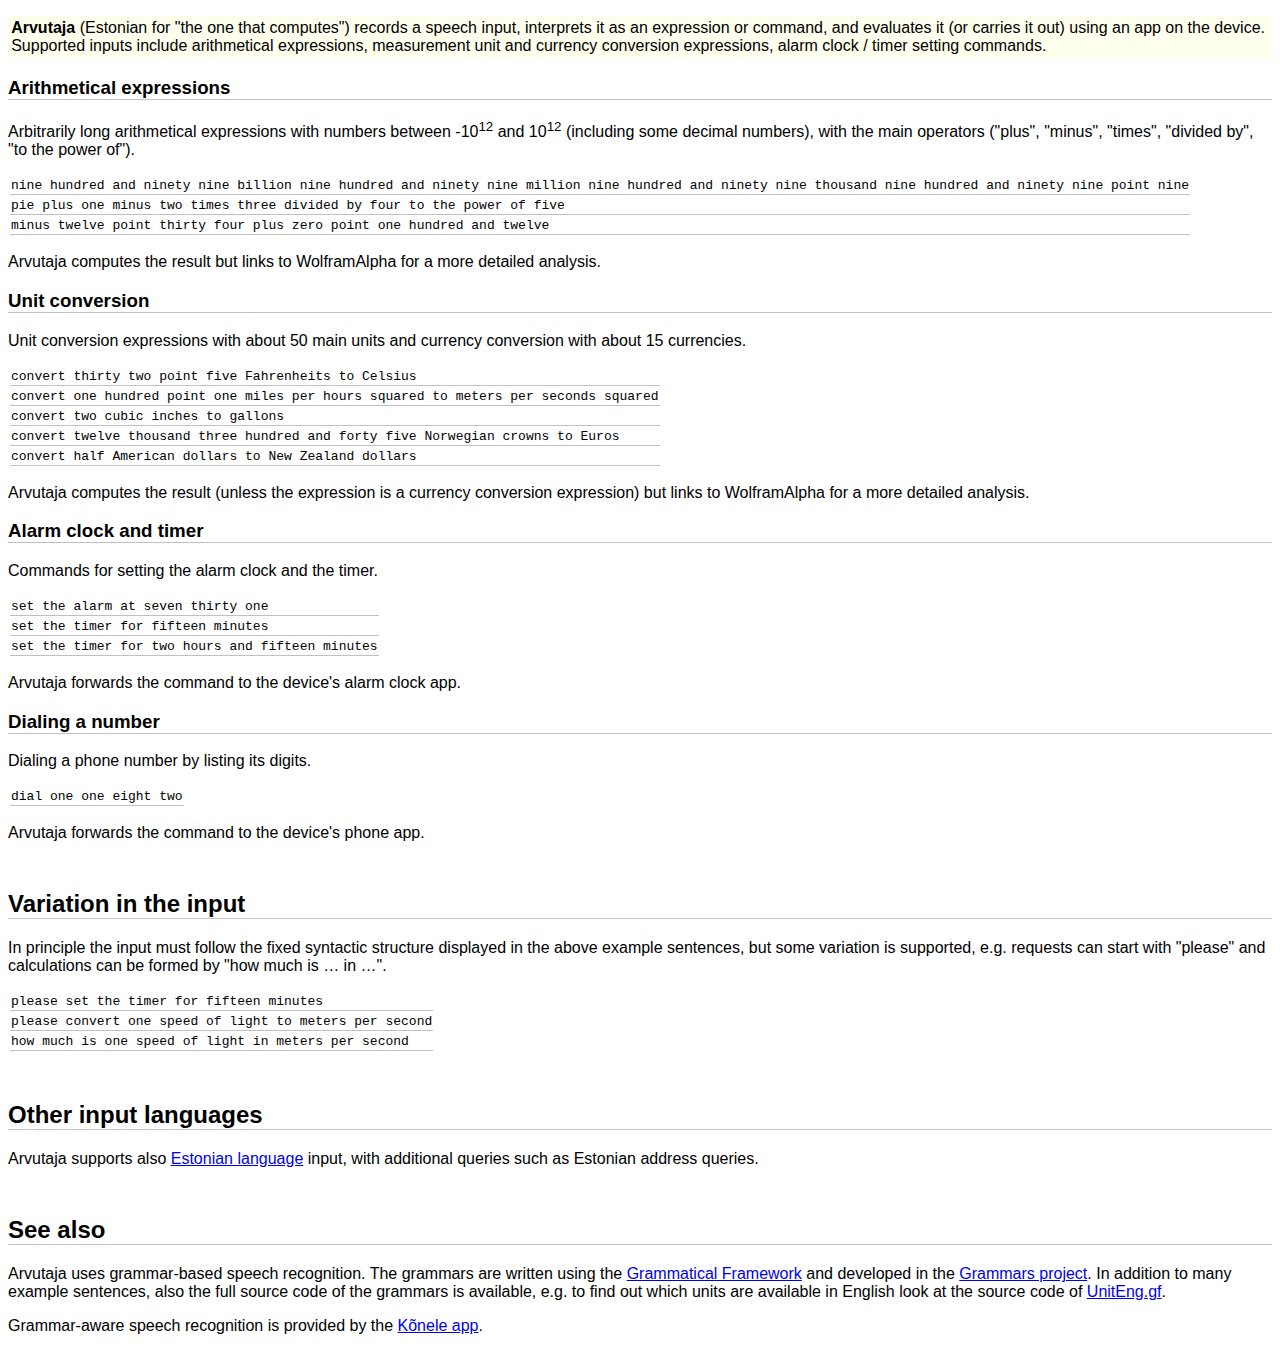
<file: examples/en_US.html>
<?xml version="1.0" encoding="UTF-8"?>
<!DOCTYPE html PUBLIC "-//W3C//DTD XHTML 1.0 Strict//EN"
	"http://www.w3.org/TR/xhtml1/DTD/xhtml1-strict.dtd">
<html xmlns="http://www.w3.org/1999/xhtml">

<head>
<title>Arvutaja examples</title>
<meta name="Author" content="Kaarel Kaljurand"/>
<meta http-equiv="Content-Type" content="text/html; charset=utf-8"/>
<link rel='stylesheet' type='text/css' href='css/main.css'/>
</head>

<body>

<p class="intro"><b>Arvutaja</b>
(Estonian for "the one that computes") records a speech input,
interprets it as an expression or command, and evaluates it
(or carries it out) using an app on the device. Supported inputs
include
arithmetical expressions,
measurement unit and currency conversion expressions,
alarm clock / timer setting commands.</p>

<h3>Arithmetical expressions</h3>
<p>Arbitrarily long arithmetical expressions with numbers between
-10<sup>12</sup> and 10<sup>12</sup> (including some decimal numbers),
with the main operators ("plus", "minus", "times", "divided by",
"to the power of").</p>

<table>
<tr><td>nine hundred and ninety nine billion nine hundred and ninety nine
million nine hundred and ninety nine thousand nine hundred and ninety nine
point nine</td></tr>

<tr><td>pie plus one minus two times three divided by four to the power of
five</td></tr>

<tr><td>minus twelve point thirty four plus zero point one hundred and twelve</td></tr>
</table>

<p>Arvutaja computes the result but links to
WolframAlpha for a more detailed analysis.</p>

<h3>Unit conversion</h3>
<p>Unit conversion expressions with about 50 main units and currency conversion
with about 15 currencies.</p>

<table>
<tr><td>convert thirty two point five Fahrenheits to Celsius</td></tr>
<tr><td>convert one hundred point one miles per hours squared to meters per seconds squared</td></tr>
<tr><td>convert two cubic inches to gallons</td></tr>
<tr><td>convert twelve thousand three hundred and forty five Norwegian crowns to Euros</td></tr>
<tr><td>convert half American dollars to New Zealand dollars</td></tr>
</table>

<p>Arvutaja computes the result (unless the expression is a
currency conversion expression)
but links to WolframAlpha for a more detailed analysis.</p>

<h3>Alarm clock and timer</h3>
<p>Commands for setting the alarm clock and the timer.</p>
<table>
<tr><td>set the alarm at seven thirty one</td></tr>
<tr><td>set the timer for fifteen minutes</td></tr>
<tr><td>set the timer for two hours and fifteen minutes</td></tr>
</table>

<p>Arvutaja forwards the command to the device's alarm clock app.</p>

<h3>Dialing a number</h3>
<p>Dialing a phone number by listing its digits.</p>
<table>
<tr><td>dial one one eight two</td></tr>
</table>

<p>Arvutaja forwards the command to the device's phone app.</p>


<h2>Variation in the input</h2>
<p>In principle the input must follow the fixed syntactic structure displayed
in the above example sentences, but some variation is supported, e.g. requests can
start with "please" and calculations can be formed by "how much is … in …".</p>

<table>
<tr><td>please set the timer for fifteen minutes</td></tr>
<tr><td>please convert one speed of light to meters per second</td></tr>
<tr><td>how much is one speed of light in meters per second</td></tr>
</table>

<h2>Other input languages</h2>
<p>Arvutaja supports also <a href="et.html">Estonian language</a> input,
with additional queries such as Estonian address queries.</p>


<h2>See also</h2>
<p>Arvutaja uses grammar-based speech recognition. The grammars are written using the
<a href="http://www.grammaticalframework.org/">Grammatical Framework</a> and developed
in the <a href="http://kaljurand.github.io/Grammars/">Grammars project</a>.
In addition to many example sentences, also the full source code of the grammars is
available, e.g. to find out which units are available in English look at the source code
of
<a href="https://github.com/Kaljurand/Grammars/blob/master/gf/Unitconv/UnitEng.gf">UnitEng.gf</a>.</p>

<p>Grammar-aware speech recognition is provided by the
<a href="https://play.google.com/store/apps/details?id=ee.ioc.phon.android.speak">Kõnele app</a>.</p>

</body>
</html>
</file>
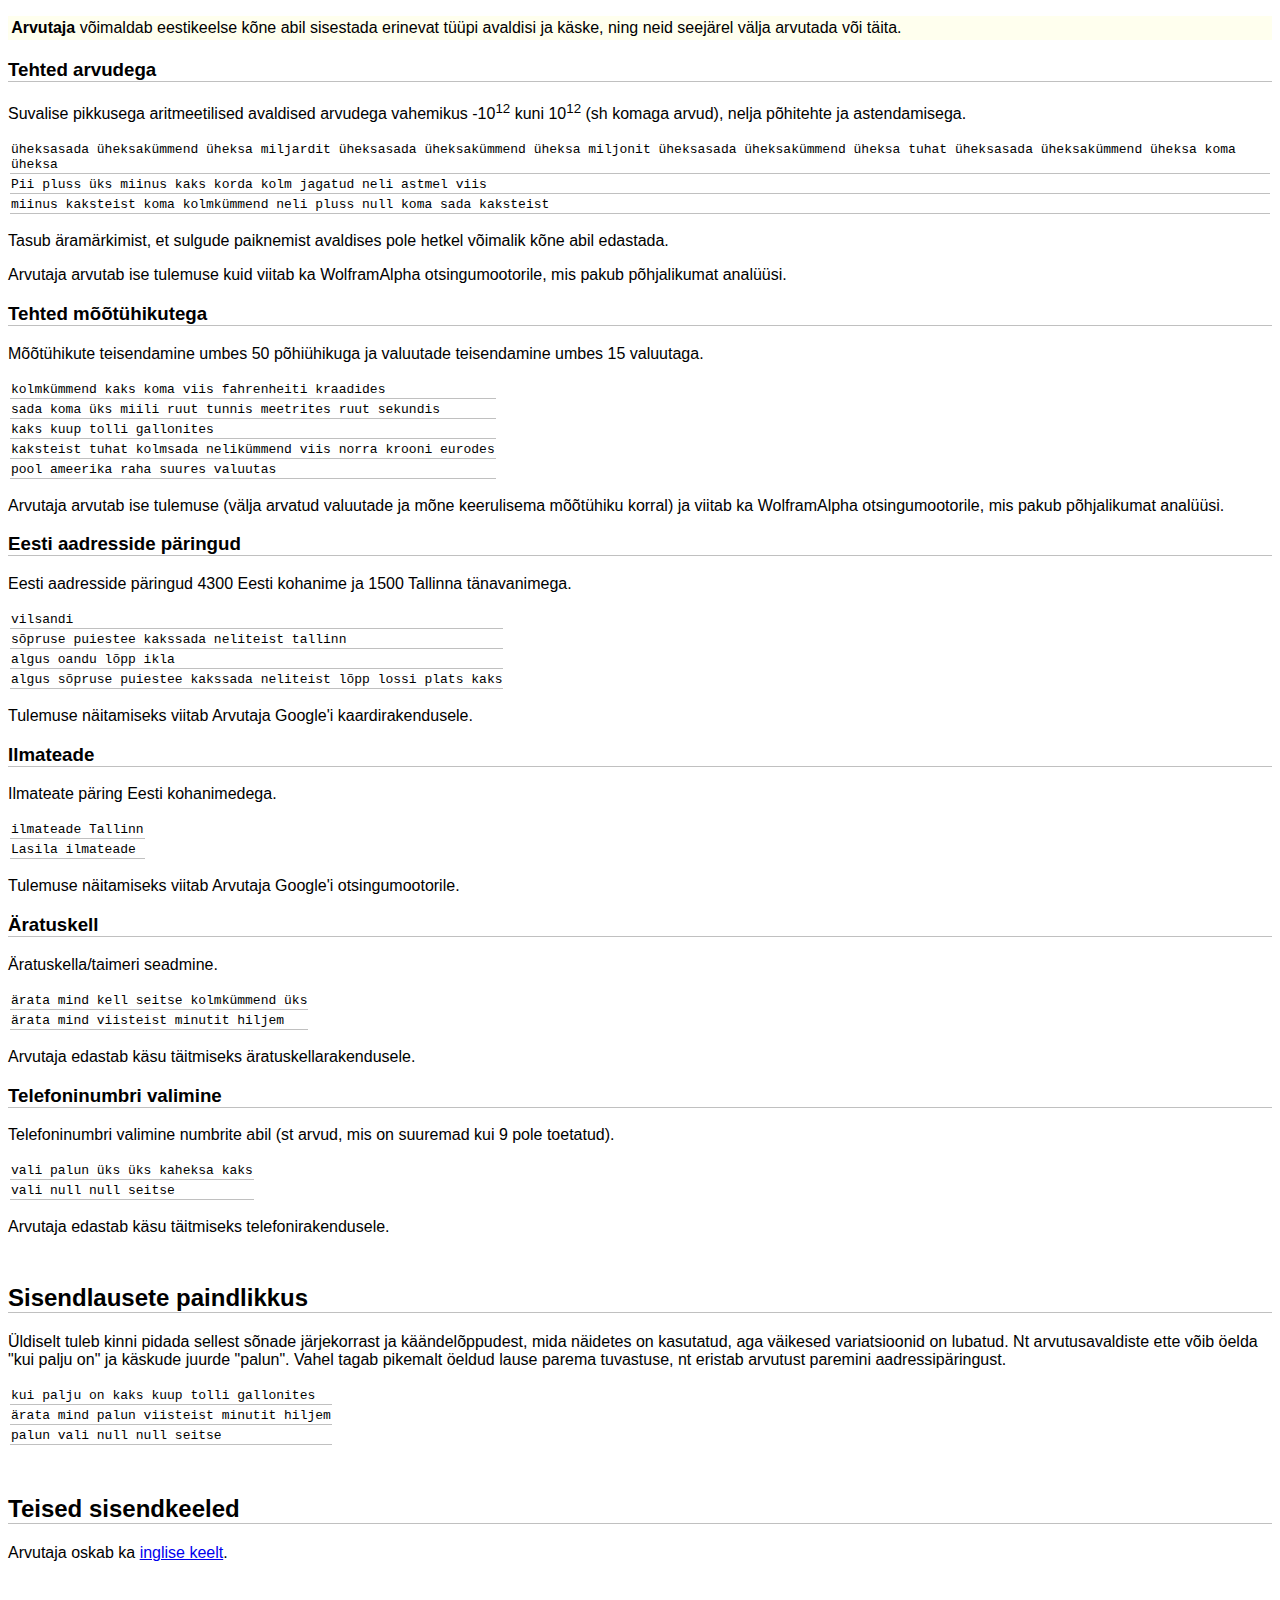
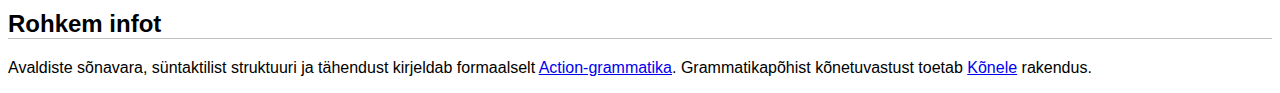
<file: examples/et.html>
<?xml version="1.0" encoding="UTF-8"?>
<!DOCTYPE html PUBLIC "-//W3C//DTD XHTML 1.0 Strict//EN"
	"http://www.w3.org/TR/xhtml1/DTD/xhtml1-strict.dtd">
<html xmlns="http://www.w3.org/1999/xhtml">

<head>
<title>Arvutaja näitelaused</title>
<meta name="Author" content="Kaarel Kaljurand"/>
<meta http-equiv="Content-Type" content="text/html; charset=utf-8"/>
<link rel='stylesheet' type='text/css' href='css/main.css'/>
</head>

<body>

<p class="intro"><b>Arvutaja</b>
võimaldab eestikeelse kõne abil sisestada erinevat tüüpi
avaldisi ja käske, ning neid seejärel välja arvutada või täita.</p>

<h3>Tehted arvudega</h3>
<p>Suvalise pikkusega aritmeetilised avaldised arvudega vahemikus
-10<sup>12</sup> kuni 10<sup>12</sup> (sh komaga arvud),
nelja põhitehte ja astendamisega.</p>

<table>
<tr><td>üheksasada üheksakümmend üheksa miljardit
üheksasada üheksakümmend üheksa miljonit
üheksasada üheksakümmend üheksa tuhat
üheksasada üheksakümmend üheksa koma üheksa</td></tr>

<tr><td>Pii pluss üks miinus kaks korda kolm jagatud neli astmel viis</td></tr>

<tr><td>miinus kaksteist koma kolmkümmend neli pluss null koma sada kaksteist</td></tr>
</table>

<p>Tasub äramärkimist, et sulgude paiknemist avaldises pole hetkel võimalik
kõne abil edastada.</p>

<p>Arvutaja arvutab ise tulemuse kuid viitab ka
WolframAlpha otsingumootorile, mis pakub põhjalikumat analüüsi.</p>

<h3>Tehted mõõtühikutega</h3>
<p>Mõõtühikute teisendamine umbes 50 põhiühikuga ja
valuutade teisendamine umbes 15 valuutaga.</p>

<table>
<tr><td>kolmkümmend kaks koma viis fahrenheiti kraadides</td></tr>
<tr><td>sada koma üks miili ruut tunnis meetrites ruut sekundis</td></tr>
<tr><td>kaks kuup tolli gallonites</td></tr>
<tr><td>kaksteist tuhat kolmsada nelikümmend viis norra krooni eurodes</td></tr>
<tr><td>pool ameerika raha suures valuutas</td></tr>
</table>

<p>Arvutaja arvutab ise tulemuse (välja arvatud valuutade
ja mõne keerulisema mõõtühiku korral) ja viitab ka
WolframAlpha otsingumootorile, mis pakub põhjalikumat analüüsi.</p>


<h3>Eesti aadresside päringud</h3>

<p>Eesti aadresside päringud 4300 Eesti kohanime ja 1500 Tallinna
tänavanimega.</p>

<table>
<tr><td>vilsandi</td></tr>
<tr><td>sõpruse puiestee kakssada neliteist tallinn</td></tr>
<tr><td>algus oandu lõpp ikla</td></tr>
<tr><td>algus sõpruse puiestee kakssada neliteist lõpp lossi plats kaks</td></tr>
</table>

<p>Tulemuse näitamiseks viitab Arvutaja Google'i kaardirakendusele.</p>

<h3>Ilmateade</h3>

<p>Ilmateate päring Eesti kohanimedega.</p>

<table>
<tr><td>ilmateade Tallinn</td></tr>
<tr><td>Lasila ilmateade</td></tr>
</table>

<p>Tulemuse näitamiseks viitab Arvutaja Google'i otsingumootorile.</p>

<h3>Äratuskell</h3>
<p>Äratuskella/taimeri seadmine.</p>
<table>
<tr><td>ärata mind kell seitse kolmkümmend üks</td></tr>
<tr><td>ärata mind viisteist minutit hiljem</td></tr>
</table>

<p>Arvutaja edastab käsu täitmiseks äratuskellarakendusele.</p>

<h3>Telefoninumbri valimine</h3>
<p>Telefoninumbri valimine numbrite abil (st arvud, mis on suuremad kui 9
pole toetatud).</p>
<table>
<tr><td>vali palun üks üks kaheksa kaks</td></tr>
<tr><td>vali null null seitse</td></tr>
</table>

<p>Arvutaja edastab käsu täitmiseks telefonirakendusele.</p>

<h2>Sisendlausete paindlikkus</h2>
<p>Üldiselt tuleb kinni pidada sellest sõnade järjekorrast ja käändelõppudest,
mida näidetes on kasutatud, aga väikesed variatsioonid on lubatud.
Nt arvutusavaldiste ette võib öelda "kui palju on" ja käskude juurde "palun".
Vahel tagab pikemalt öeldud lause parema tuvastuse, nt eristab arvutust
paremini aadressipäringust.</p>

<table>
<tr><td>kui palju on kaks kuup tolli gallonites</td></tr>
<tr><td>ärata mind palun viisteist minutit hiljem</td></tr>
<tr><td>palun vali null null seitse</td></tr>
</table>

<h2>Teised sisendkeeled</h2>
<p>Arvutaja oskab ka <a href="en_US.html">inglise keelt</a>.</p>

<h2>Rohkem infot</h2>
<p>Avaldiste sõnavara, süntaktilist struktuuri ja tähendust
kirjeldab formaalselt
<a href="http://kaljurand.github.com/Grammars/">Action-grammatika</a>.
Grammatikapõhist kõnetuvastust toetab
<a href="https://play.google.com/store/apps/details?id=ee.ioc.phon.android.speak">Kõnele</a> rakendus.</p>

</body>
</html>
</file>
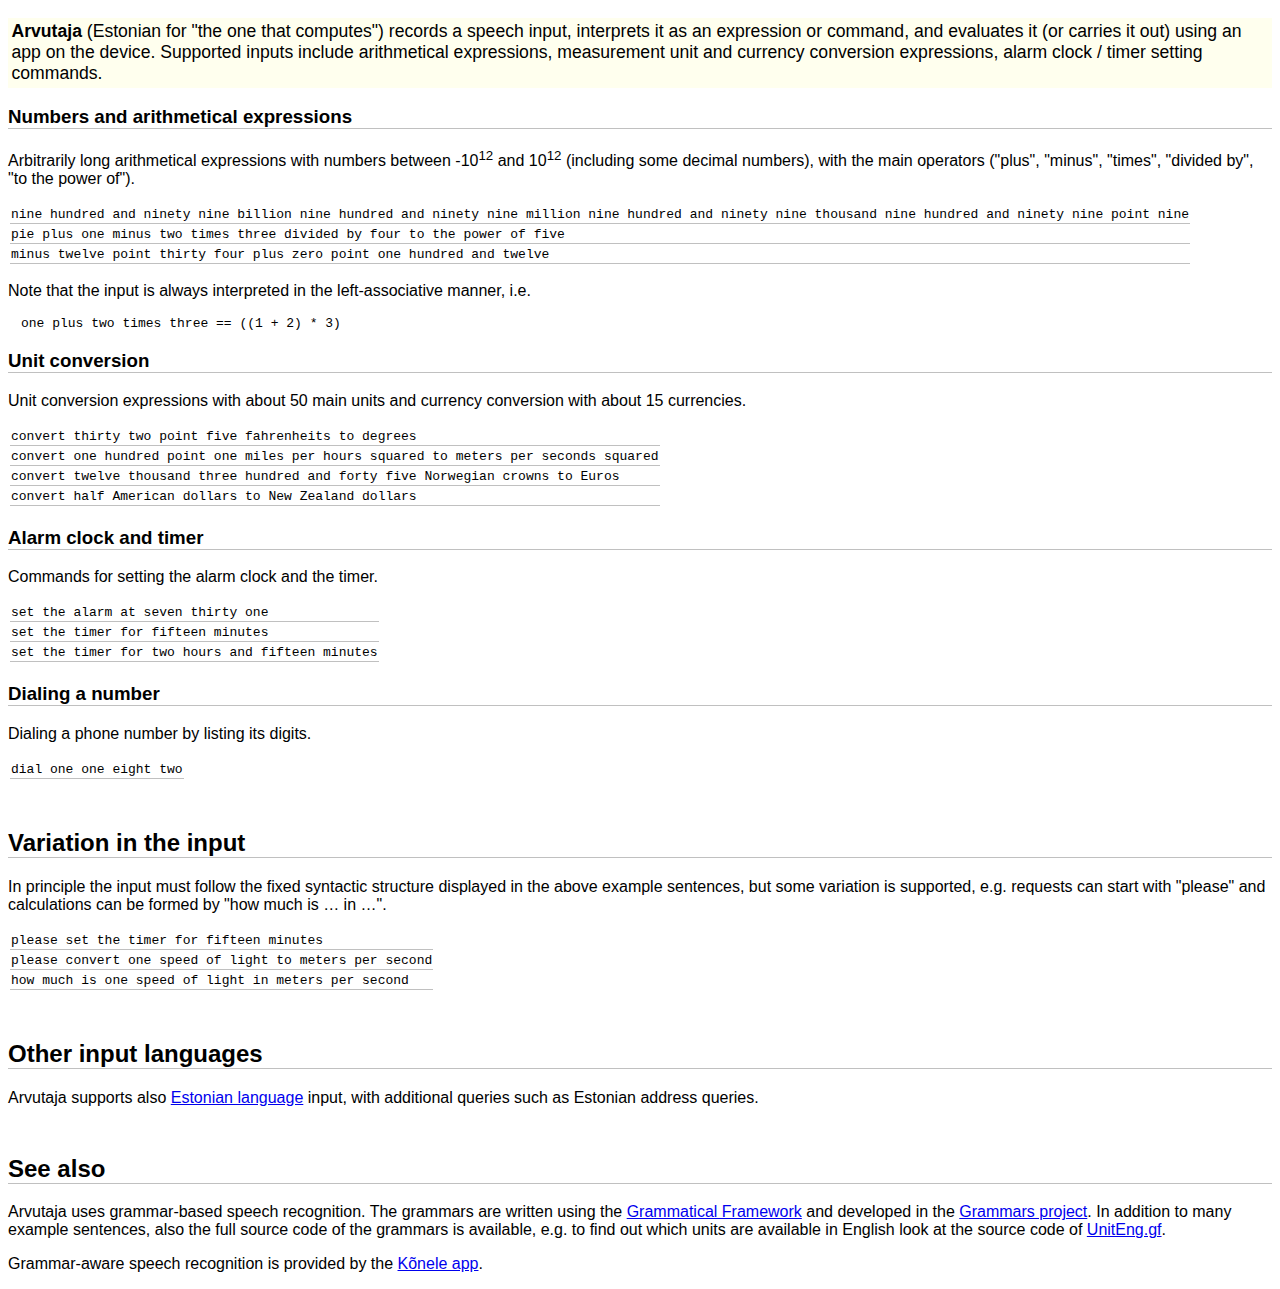
<file: app/assets/examples/en_US.html>
<?xml version="1.0" encoding="UTF-8"?>
<!DOCTYPE html PUBLIC "-//W3C//DTD XHTML 1.0 Strict//EN"
	"http://www.w3.org/TR/xhtml1/DTD/xhtml1-strict.dtd">
<html xmlns="http://www.w3.org/1999/xhtml">

<head>
<title>Arvutaja examples</title>
<meta name="Author" content="Kaarel Kaljurand"/>
<meta http-equiv="Content-Type" content="text/html; charset=utf-8"/>
<link rel='stylesheet' type='text/css' href='css/main.css'/>
</head>

<body>

<p class="intro"><b>Arvutaja</b>
(Estonian for "the one that computes") records a speech input,
interprets it as an expression or command, and evaluates it
(or carries it out) using an app on the device. Supported inputs
include
arithmetical expressions,
measurement unit and currency conversion expressions,
alarm clock / timer setting commands.</p>

<h3>Numbers and arithmetical expressions</h3>
<p>Arbitrarily long arithmetical expressions with numbers between
-10<sup>12</sup> and 10<sup>12</sup> (including some decimal numbers),
with the main operators ("plus", "minus", "times", "divided by",
"to the power of").</p>

<table>
<tr><td>nine hundred and ninety nine billion nine hundred and ninety nine
million nine hundred and ninety nine thousand nine hundred and ninety nine
point nine</td></tr>

<tr><td>pie plus one minus two times three divided by four to the power of
five</td></tr>

<tr><td>minus twelve point thirty four plus zero point one hundred and twelve</td></tr>
</table>

<p>Note that the input is always interpreted in the left-associative manner, i.e.</p>

<pre>
one plus two times three == ((1 + 2) * 3)
</pre>


<h3>Unit conversion</h3>
<p>Unit conversion expressions with about 50 main units and currency conversion
with about 15 currencies.</p>

<table>
<tr><td>convert thirty two point five fahrenheits to degrees</td></tr>
<tr><td>convert one hundred point one miles per hours squared to meters per seconds squared</td></tr>
<tr><td>convert twelve thousand three hundred and forty five Norwegian crowns to Euros</td></tr>
<tr><td>convert half American dollars to New Zealand dollars</td></tr>
</table>

<h3>Alarm clock and timer</h3>
<p>Commands for setting the alarm clock and the timer.</p>
<table>
<tr><td>set the alarm at seven thirty one</td></tr>
<tr><td>set the timer for fifteen minutes</td></tr>
<tr><td>set the timer for two hours and fifteen minutes</td></tr>
</table>

<h3>Dialing a number</h3>
<p>Dialing a phone number by listing its digits.</p>
<table>
<tr><td>dial one one eight two</td></tr>
</table>

<h2>Variation in the input</h2>
<p>In principle the input must follow the fixed syntactic structure displayed
in the above example sentences, but some variation is supported, e.g. requests can
start with "please" and calculations can be formed by "how much is … in …".</p>

<table>
<tr><td>please set the timer for fifteen minutes</td></tr>
<tr><td>please convert one speed of light to meters per second</td></tr>
<tr><td>how much is one speed of light in meters per second</td></tr>
</table>

<h2>Other input languages</h2>
<p>Arvutaja supports also <a href="et.html">Estonian language</a> input,
with additional queries such as Estonian address queries.</p>


<h2>See also</h2>
<p>Arvutaja uses grammar-based speech recognition. The grammars are written using the
<a href="http://www.grammaticalframework.org/">Grammatical Framework</a> and developed
in the <a href="http://kaljurand.github.com/Grammars/">Grammars project</a>.
In addition to many example sentences, also the full source code of the grammars is
available, e.g. to find out which units are available in English look at the source code
of
<a href="https://github.com/Kaljurand/Grammars/blob/master/gf/Unitconv/UnitEng.gf">UnitEng.gf</a>.</p>

<p>Grammar-aware speech recognition is provided by the
<a href="https://play.google.com/store/apps/details?id=ee.ioc.phon.android.speak">Kõnele app</a>.</p>

</body>
</html>
</file>
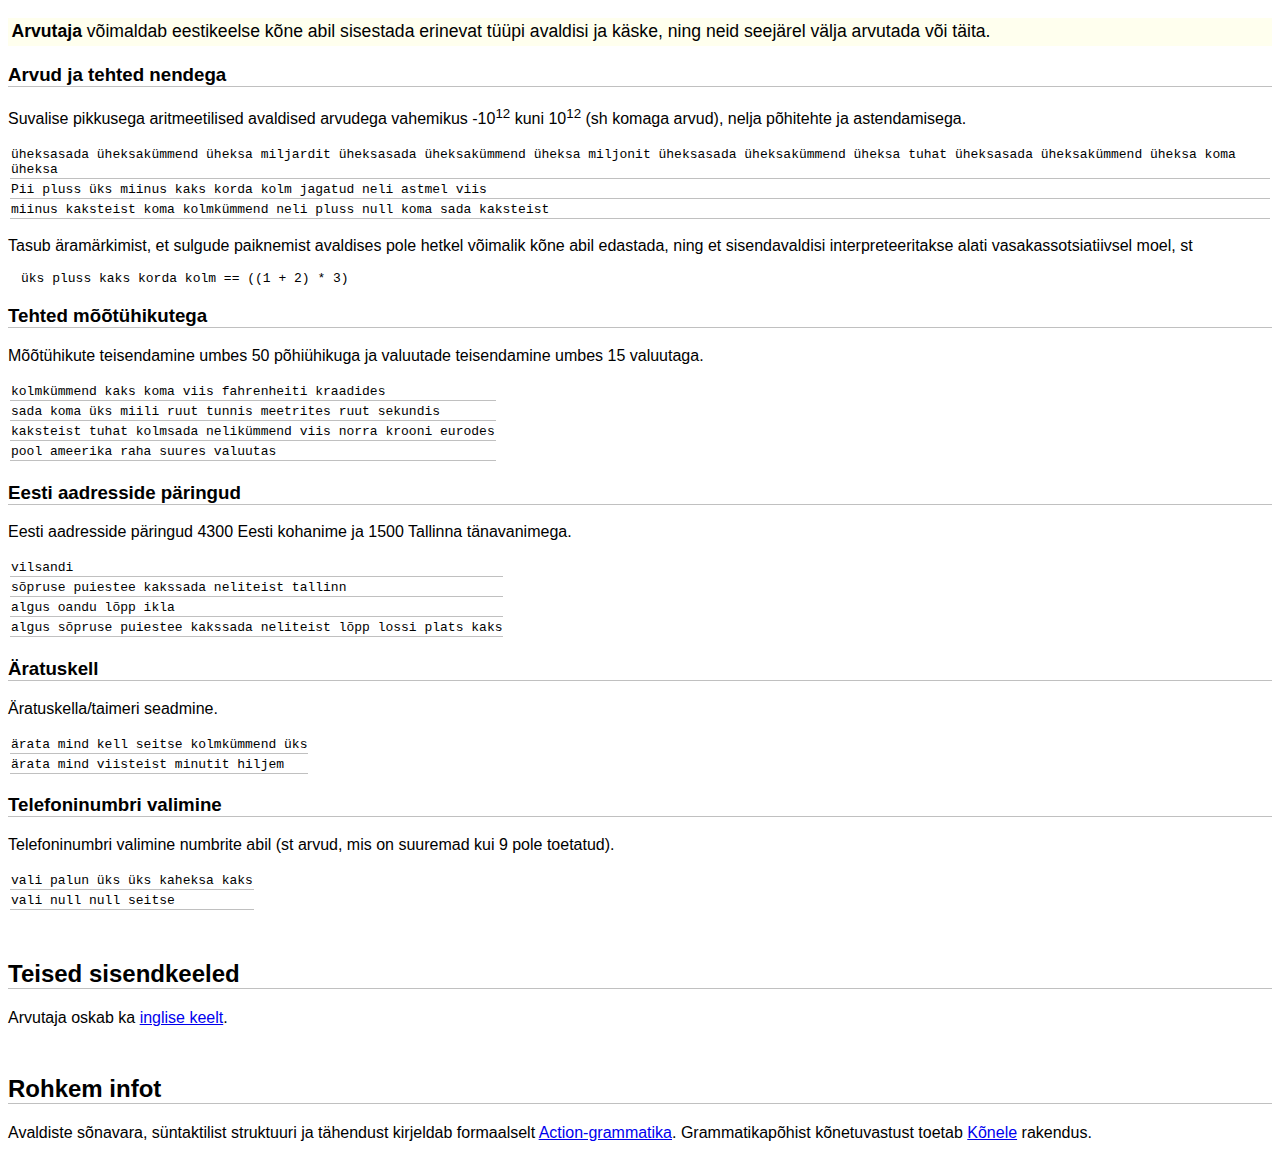
<file: app/assets/examples/et.html>
<?xml version="1.0" encoding="UTF-8"?>
<!DOCTYPE html PUBLIC "-//W3C//DTD XHTML 1.0 Strict//EN"
	"http://www.w3.org/TR/xhtml1/DTD/xhtml1-strict.dtd">
<html xmlns="http://www.w3.org/1999/xhtml">

<head>
<title>Arvutaja näitelaused</title>
<meta name="Author" content="Kaarel Kaljurand"/>
<meta http-equiv="Content-Type" content="text/html; charset=utf-8"/>
<link rel='stylesheet' type='text/css' href='css/main.css'/>
</head>

<body>

<p class="intro"><b>Arvutaja</b>
võimaldab eestikeelse kõne abil sisestada erinevat tüüpi
avaldisi ja käske, ning neid seejärel välja arvutada või täita.</p>

<h3>Arvud ja tehted nendega</h3>
<p>Suvalise pikkusega aritmeetilised avaldised arvudega vahemikus
-10<sup>12</sup> kuni 10<sup>12</sup> (sh komaga arvud),
nelja põhitehte ja astendamisega.</p>

<table>
<tr><td>üheksasada üheksakümmend üheksa miljardit
üheksasada üheksakümmend üheksa miljonit
üheksasada üheksakümmend üheksa tuhat
üheksasada üheksakümmend üheksa koma üheksa</td></tr>

<tr><td>Pii pluss üks miinus kaks korda kolm jagatud neli astmel viis</td></tr>

<tr><td>miinus kaksteist koma kolmkümmend neli pluss null koma sada kaksteist</td></tr>
</table>

<p>Tasub äramärkimist, et sulgude paiknemist avaldises pole hetkel võimalik
kõne abil edastada, ning et sisendavaldisi interpreteeritakse alati
vasakassotsiatiivsel moel, st</p>

<pre>
üks pluss kaks korda kolm == ((1 + 2) * 3)
</pre>


<h3>Tehted mõõtühikutega</h3>
<p>Mõõtühikute teisendamine umbes 50 põhiühikuga ja
valuutade teisendamine umbes 15 valuutaga.</p>

<table>
<tr><td>kolmkümmend kaks koma viis fahrenheiti kraadides</td></tr>
<tr><td>sada koma üks miili ruut tunnis meetrites ruut sekundis</td></tr>
<tr><td>kaksteist tuhat kolmsada nelikümmend viis norra krooni eurodes</td></tr>
<tr><td>pool ameerika raha suures valuutas</td></tr>
</table>

<h3>Eesti aadresside päringud</h3>

<p>Eesti aadresside päringud 4300 Eesti kohanime ja 1500 Tallinna
tänavanimega.</p>

<table>
<tr><td>vilsandi</td></tr>
<tr><td>sõpruse puiestee kakssada neliteist tallinn</td></tr>
<tr><td>algus oandu lõpp ikla</td></tr>
<tr><td>algus sõpruse puiestee kakssada neliteist lõpp lossi plats kaks</td></tr>
</table>

<h3>Äratuskell</h3>
<p>Äratuskella/taimeri seadmine.</p>
<table>
<tr><td>ärata mind kell seitse kolmkümmend üks</td></tr>
<tr><td>ärata mind viisteist minutit hiljem</td></tr>
</table>

<h3>Telefoninumbri valimine</h3>
<p>Telefoninumbri valimine numbrite abil (st arvud, mis on suuremad kui 9
pole toetatud).</p>
<table>
<tr><td>vali palun üks üks kaheksa kaks</td></tr>
<tr><td>vali null null seitse</td></tr>
</table>

<h2>Teised sisendkeeled</h2>
<p>Arvutaja oskab ka <a href="en_US.html">inglise keelt</a>.</p>

<h2>Rohkem infot</h2>
<p>Avaldiste sõnavara, süntaktilist struktuuri ja tähendust
kirjeldab formaalselt
<a href="http://kaljurand.github.com/Grammars/">Action-grammatika</a>.
Grammatikapõhist kõnetuvastust toetab
<a href="https://play.google.com/store/apps/details?id=ee.ioc.phon.android.speak">Kõnele</a> rakendus.</p>

</body>
</html>
</file>
<file: examples/css/main.css>
.intro { padding: 0.2em; background-color: #ffe }
h1, h2, h3 { font-family: sans-serif; border-bottom: 1px solid silver }
h2 { margin-top: 2em }
td { border-bottom: 1px solid silver }
table { font-family: monospace }
pre { font-family: monospace; margin-left: 1em }
body { font-family: sans-serif }
</file>
<file: app/assets/examples/css/main.css>
.intro { font-size: 110%; padding: 0.2em; background-color: #ffe }
h1, h2, h3 { font-family: sans-serif; border-bottom: 1px solid silver }
h2 { margin-top: 2em }
td { border-bottom: 1px solid silver }
table { font-family: monospace }
pre { font-family: monospace; margin-left: 1em }
body { font-family: sans-serif }
</file>
